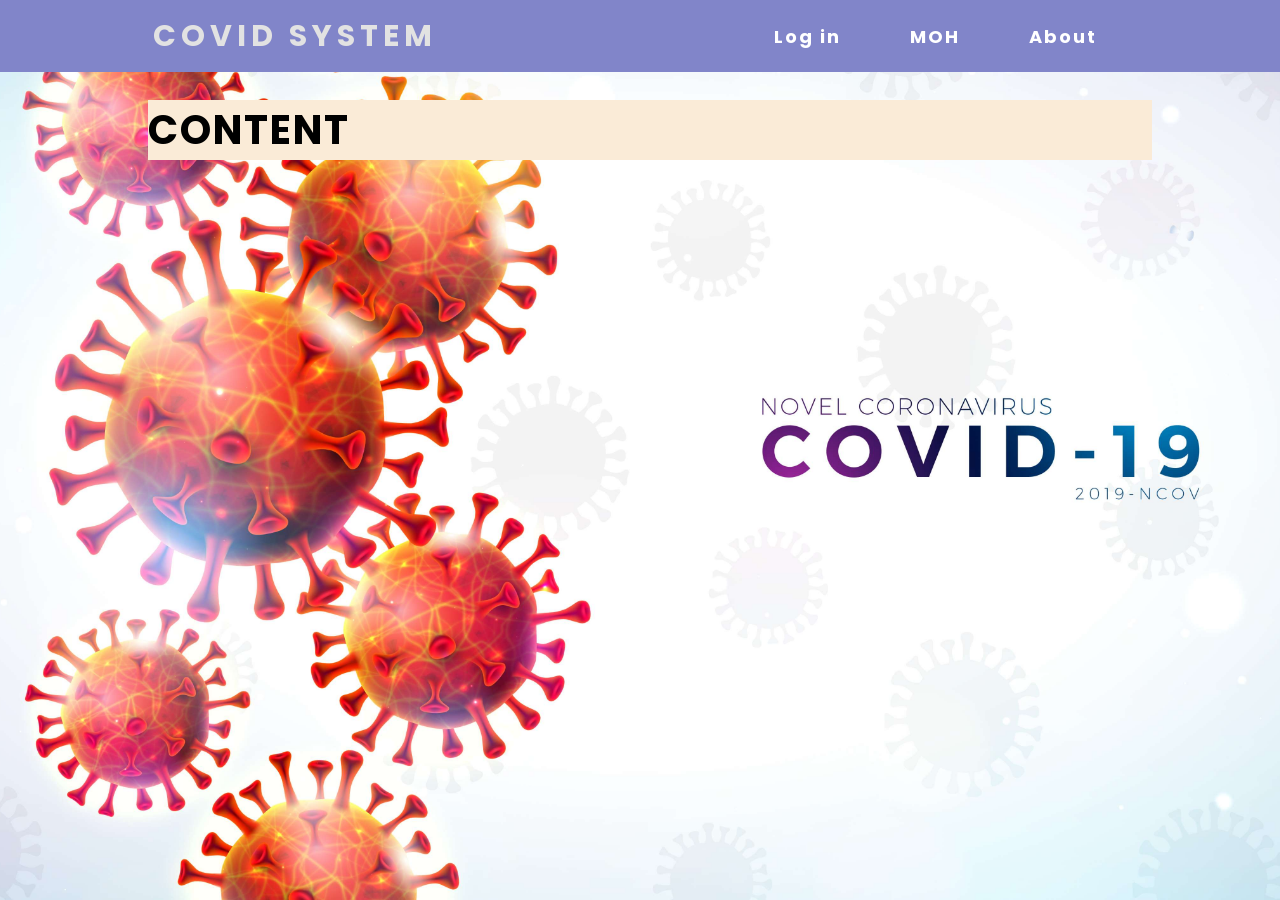
<file: Template/Man_hinh_chinh/index.html>
<!DOCTYPE html>
<html lang="en" dir="ltr">
    <head>
        <meta charset="UTF-8">
        <link rel="stylesheet" href="index_style.css">
        
   </head>
    <body>
    <!-- neu nguoi dung dang nhap se co
        <div class="username-button">
            <button class="login-button" onclick="signout()">Hello <br></button>
        </div>
    -->
        <nav>
            <div class="logo">
                <h4>Covid System</h4>
            </div>
            <div class="nav-links">
                <button class="login-button" onclick="login()">Log in</button>
                <button class="login-button" onclick="MOH()">MOH</button>
                <button class="login-button" onclick="">About</button>
            </div>
        </nav>
        <main>
            <h3>Content</h3>
        </main>
    </body>
</html>
</file>
<file: Template/Man_hinh_chinh/index_style.css>
@import url('https://fonts.googleapis.com/css2?family=Poppins&display=swap');

*{
    margin: 0;
    padding: 0;
    box-sizing: border-box;
    font-family: 'Poppins', sans-serif;
}

html {
    background-image: url("How-Kerala-Fights-Corona.jpg");
    height: 100%;
    background-position: center;
    background-attachment: fixed;
    background-repeat: no-repeat;
    background-size: cover;
}

/* nav-bar*/
nav{
    position: fixed;
    display: flex;
    top: 0;
    width: 100%;
    justify-content: space-around;
    align-items: center;
    min-height: 8vh;
    background-color: rgb(129, 133, 201);
}

.logo{
    color: rgb(226, 226, 226);
    text-transform: uppercase;
    letter-spacing: 5px;
    font-size: 30px;
}

.nav-links{
    display: flex;
    justify-content: space-around;
    width: 30%;
    height: 8vh;
}

.nav-links button{
    list-style: none;
}

.nav-links button{
    text-decoration: none;
    letter-spacing: 2px;
    font-weight: bold;
    font-size: 18px;
    border: none;
    height: 100%;
    background-color: rgb(129, 133, 201);
    color:white;
    width: 100px;
    transition: 0.4s ease;
}

.nav-links button:hover{
    background-color: white;
    color: rgb(129, 133, 201);
    cursor: pointer;
}

main{
    margin: 10vh auto;
    width: 80%;
    display: flex;
    flex-direction: column;
}

main h3{
    margin-left: 2%;
    margin-top: 10px;
    font-size: 40px;
    letter-spacing: 2px;
    text-transform: uppercase;
    background-color: antiquewhite;
}

/*html {
    background-image: url("How-Kerala-Fights-Corona.jpg");
    height: 100%;
    background-position: center;
    background-repeat: no-repeat;
    background-size: cover;
}

.login-button, .username {
    width: 120px;
    height: 40px;
    background-image: linear-gradient(to right, rgb(247, 34, 229) ,rgb(47, 216, 228));
    border: none;
    border-radius: 20px;
    color: white;
    text-align: center;
    text-decoration: none;
    font-size: 16px;
    float: right;
    margin-top: 5px;
    margin-right: 30px;
}

*/
</file>
